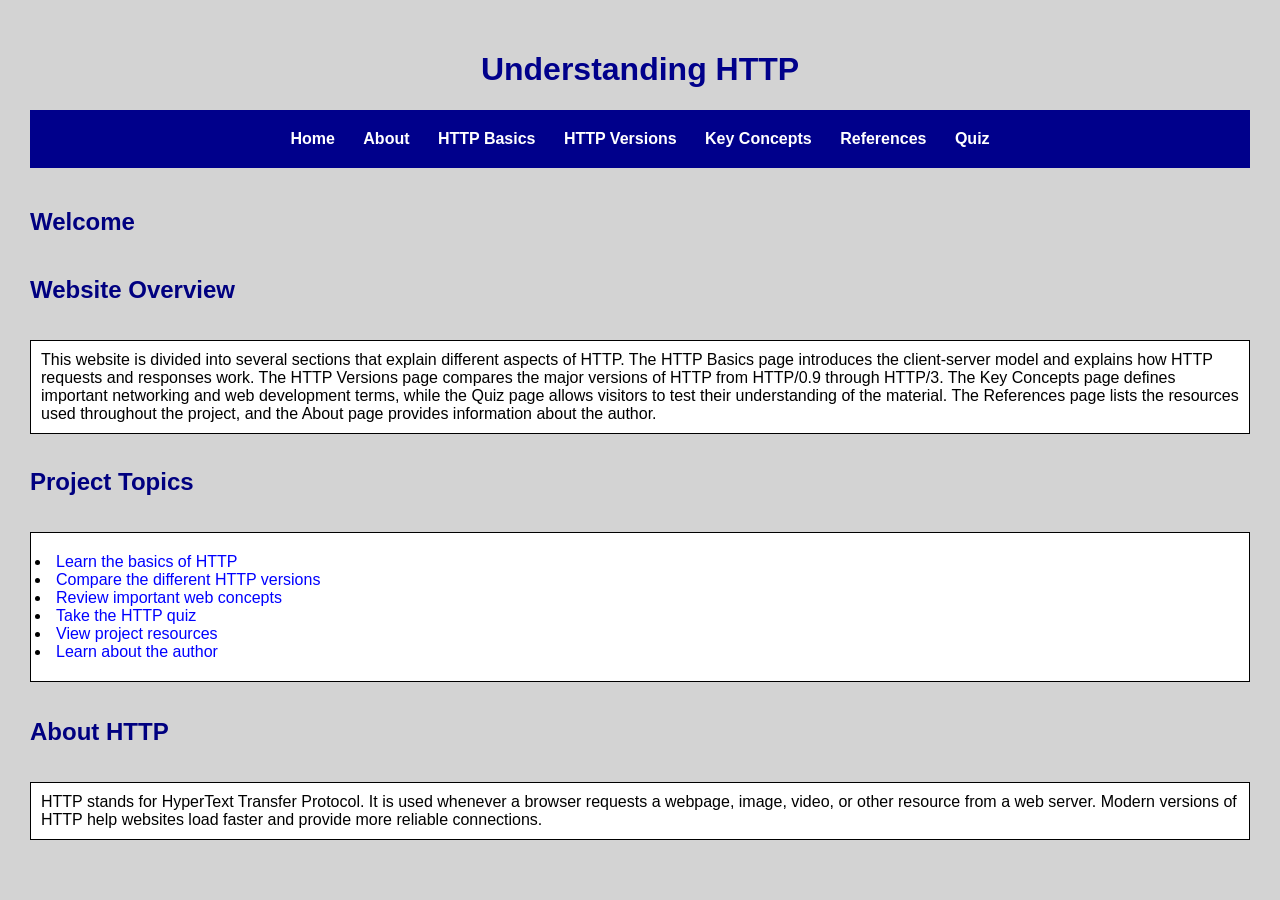
<file: index.html>
<!DOCTYPE html>
<html>

<head>

<!-- Mobile screen settings -->
<meta name="viewport" content="width=device-width, initial-scale=1.0">
    
    <!-- Page title -->
    <title>HTTP Project</title>

    <!-- Mobile screen settings -->
    <meta name="viewport" content="width=device-width, initial-scale=1.0">

    <!-- Connect CSS -->
    <link rel="stylesheet" href="style.css">

</head>

<body>

    <!-- Main title -->
    <h1>Understanding HTTP</h1>

    <!-- Site menu -->
    <nav>
        <a href="index.html">Home</a>
        <a href="About_Me.html">About</a>
        <a href="HTTP_Basics.html">HTTP Basics</a>
        <a href="HTTP_Versions.html">HTTP Versions</a>
        <a href="Key_Concepts.html">Key Concepts</a>
        <a href="References.html">References</a>
        <a href="Quiz.html">Quiz</a>
    </nav>

    <!-- Header -->
    <h2>Welcome</h2>

    <!-- Header -->
    <h2>Website Overview</h2>

    <!-- Paragraph -->
    <p>
        This website is divided into several sections that explain different
        aspects of HTTP. The HTTP Basics page introduces the client-server
        model and explains how HTTP requests and responses work. The HTTP
        Versions page compares the major versions of HTTP from HTTP/0.9
        through HTTP/3. The Key Concepts page defines important networking
        and web development terms, while the Quiz page allows visitors to
        test their understanding of the material. The References page lists
        the resources used throughout the project, and the About page
        provides information about the author.
    </p>

    <!-- Header -->
    <h2>Project Topics</h2>

    <!-- Bullet list -->
    <ul>
        <li>
            <a href="HTTP_Basics.html">Learn the basics of HTTP</a>
        </li>

        <li>
            <a href="HTTP_Versions.html">Compare the different HTTP versions</a>
        </li>

        <li>
            <a href="Key_Concepts.html">Review important web concepts</a>
        </li>

        <li>
            <a href="Quiz.html">Take the HTTP quiz</a>
        </li>

        <li>
            <a href="References.html">View project resources</a>
        </li>

        <li>
            <a href="About_Me.html">Learn about the author</a>
        </li>
    </ul>

    <!-- Header -->
    <h2>About HTTP</h2>

    <!-- Paragraph -->
    <p>
        HTTP stands for HyperText Transfer Protocol. It is used whenever a
        browser requests a webpage, image, video, or other resource from a web
        server. Modern versions of HTTP help websites load faster and provide
        more reliable connections.
    </p>

</body>

</html>
</file>
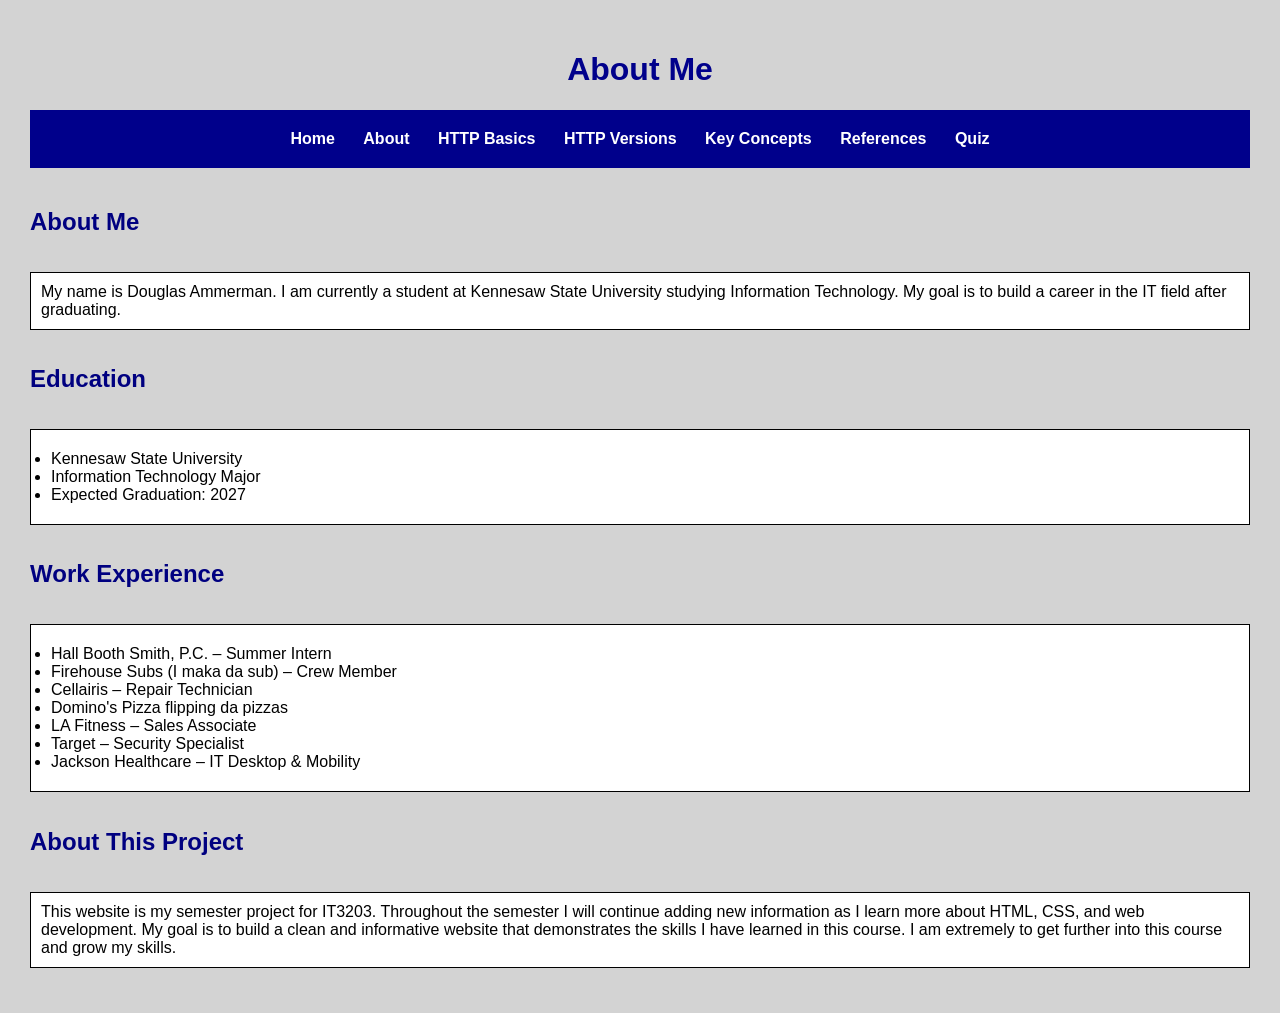
<file: About_Me.html>
<!DOCTYPE html>
<html>

<head>
<!-- Mobile screen settings -->
<meta name="viewport" content="width=device-width, initial-scale=1.0">

    <!-- Page title -->
    <title>About Me</title>

    <!-- Connect CSS -->
    <link rel="stylesheet" href="style.css">

</head>

<body>

    <!-- Main title -->
    <h1>About Me</h1>

   <nav>
    <a href="index.html">Home</a>
    <a href="About_Me.html">About</a>
    <a href="HTTP_Basics.html">HTTP Basics</a>
    <a href="HTTP_Versions.html">HTTP Versions</a>
    <a href="Key_Concepts.html">Key Concepts</a>
    <a href="References.html">References</a>
    <a href="Quiz.html">Quiz</a>
</nav>

    <!-- Header -->
    <h2>About Me</h2>

    <!-- Paragraph -->
    <p>
        My name is Douglas Ammerman. I am currently a student at Kennesaw State
        University studying Information Technology. My goal is to build a career
        in the IT field after graduating.
    </p>

    <!-- Header -->
    <h2>Education</h2>

    <!-- Bullet list -->
    <ul>
        <li>Kennesaw State University</li>
        <li>Information Technology Major</li>
        <li>Expected Graduation: 2027</li>
    </ul>

    <!-- Header -->
    <h2>Work Experience</h2>

    <!-- Bullet list -->
    <ul>
        <li>Hall Booth Smith, P.C. – Summer Intern</li>
        <li>Firehouse Subs (I maka da sub) – Crew Member</li>
        <li>Cellairis – Repair Technician</li>
        <li>Domino's Pizza flipping da pizzas</li>
        <li>LA Fitness – Sales Associate</li>
        <li>Target – Security Specialist</li>
        <li>Jackson Healthcare – IT Desktop & Mobility</li>
    </ul>

    <!-- Header -->
    <h2>About This Project</h2>

    <!-- Paragraph -->
    <p>
        This website is my semester project for IT3203. Throughout the semester
        I will continue adding new information as I learn more about HTML, CSS,
        and web development. My goal is to build a clean and informative website
        that demonstrates the skills I have learned in this course. I am extremely
        to get further into this course and grow my skills.
    </p>

</body>

</html>
</file>
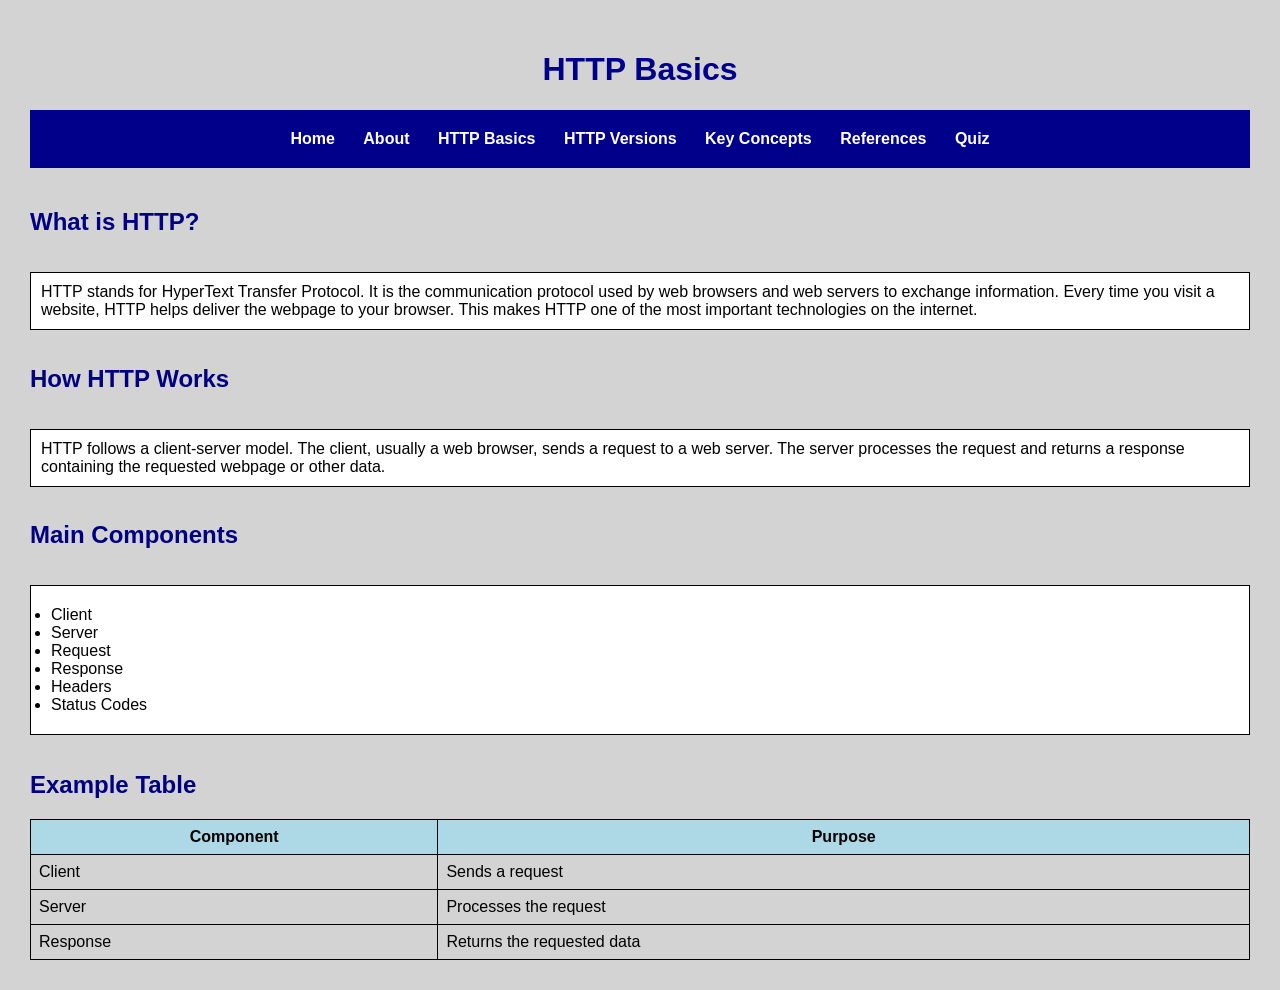
<file: HTTP_Basics.html>
<!DOCTYPE html>
<html>

<head>

    <!-- Mobile screen settings -->
<meta name="viewport" content="width=device-width, initial-scale=1.0">

    <!-- Page title -->
    <title>HTTP Basics</title>

    <!-- Connect CSS -->
    <link rel="stylesheet" href="style.css">

</head>

<body>

    <!-- Main title -->
    <h1>HTTP Basics</h1>

   <nav>
    <a href="index.html">Home</a>
    <a href="About_Me.html">About</a>
    <a href="HTTP_Basics.html">HTTP Basics</a>
    <a href="HTTP_Versions.html">HTTP Versions</a>
    <a href="Key_Concepts.html">Key Concepts</a>
    <a href="References.html">References</a>
    <a href="Quiz.html">Quiz</a>
</nav>

    <!-- Header -->
    <h2>What is HTTP?</h2>

    <!-- Paragraph -->
    <p>
        HTTP stands for HyperText Transfer Protocol. It is the communication
        protocol used by web browsers and web servers to exchange information.
        Every time you visit a website, HTTP helps deliver the webpage to your
        browser. This makes HTTP one of the most important technologies on the
        internet.
    </p>

    <!-- Header -->
    <h2>How HTTP Works</h2>

    <!-- Paragraph -->
    <p>
        HTTP follows a client-server model. The client, usually a web browser,
        sends a request to a web server. The server processes the request and
        returns a response containing the requested webpage or other data.
    </p>

    <!-- Header -->
    <h2>Main Components</h2>

    <!-- Bullet list -->
    <ul>
        <li>Client</li>
        <li>Server</li>
        <li>Request</li>
        <li>Response</li>
        <li>Headers</li>
        <li>Status Codes</li>
    </ul>

    <!-- Header -->
    <h2>Example Table</h2>

    <!-- Table -->
    <table>
        <tr>
            <th>Component</th>
            <th>Purpose</th>
        </tr>

        <tr>
            <td>Client</td>
            <td>Sends a request</td>
        </tr>

        <tr>
            <td>Server</td>
            <td>Processes the request</td>
        </tr>

        <tr>
            <td>Response</td>
            <td>Returns the requested data</td>
        </tr>

    </table>

</body>

</html>
</file>
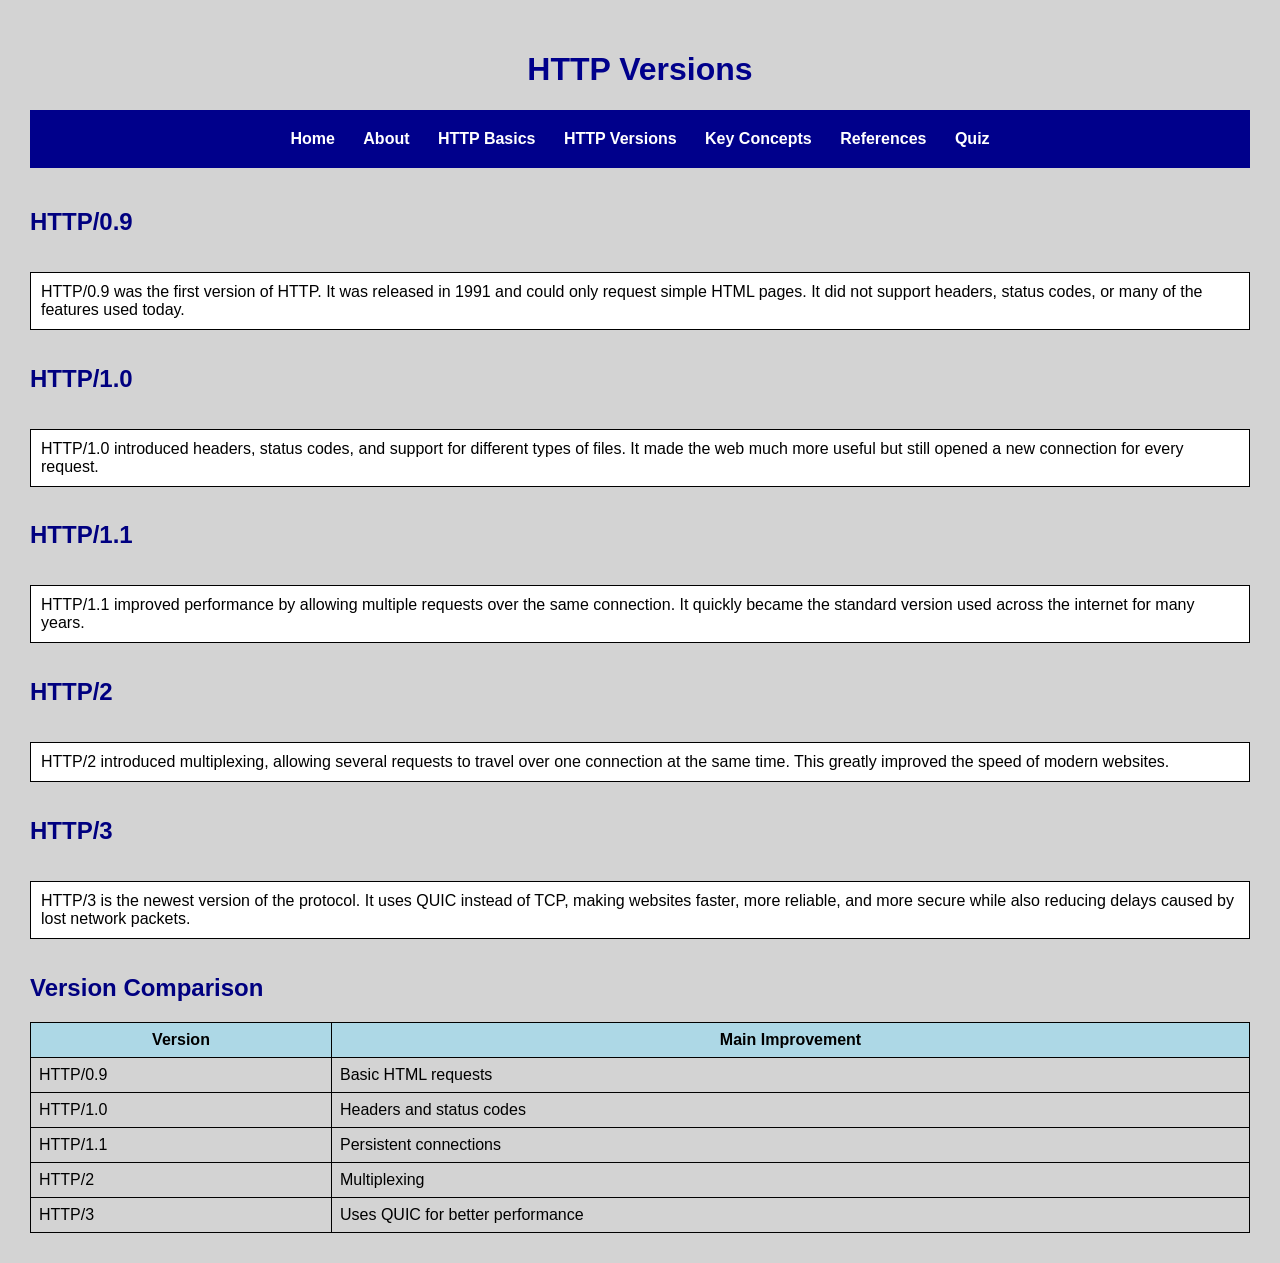
<file: HTTP_Versions.html>
<!DOCTYPE html>
<html>

<head>

    <!-- Mobile screen settings -->
<meta name="viewport" content="width=device-width, initial-scale=1.0">

    <!-- Page title -->
    <title>HTTP Versions</title>

    <!-- Connect CSS -->
    <link rel="stylesheet" href="style.css">

</head>

<body>

    <!-- Main title -->
    <h1>HTTP Versions</h1>

    <nav>
    <a href="index.html">Home</a>
    <a href="About_Me.html">About</a>
    <a href="HTTP_Basics.html">HTTP Basics</a>
    <a href="HTTP_Versions.html">HTTP Versions</a>
    <a href="Key_Concepts.html">Key Concepts</a>
    <a href="References.html">References</a>
    <a href="Quiz.html">Quiz</a>
</nav>

    <!-- Header -->
    <h2>HTTP/0.9</h2>

    <!-- Paragraph -->
    <p>
        HTTP/0.9 was the first version of HTTP. It was released in 1991 and
        could only request simple HTML pages. It did not support headers,
        status codes, or many of the features used today.
    </p>

    <!-- Header -->
    <h2>HTTP/1.0</h2>

    <!-- Paragraph -->
    <p>
        HTTP/1.0 introduced headers, status codes, and support for different
        types of files. It made the web much more useful but still opened a
        new connection for every request.
    </p>

    <!-- Header -->
    <h2>HTTP/1.1</h2>

    <!-- Paragraph -->
    <p>
        HTTP/1.1 improved performance by allowing multiple requests over the
        same connection. It quickly became the standard version used across
        the internet for many years.
    </p>

    <!-- Header -->
    <h2>HTTP/2</h2>

    <!-- Paragraph -->
    <p>
        HTTP/2 introduced multiplexing, allowing several requests to travel
        over one connection at the same time. This greatly improved the speed
        of modern websites.
    </p>

    <!-- Header -->
    <h2>HTTP/3</h2>

    <!-- Paragraph -->
    <p>
        HTTP/3 is the newest version of the protocol. It uses QUIC instead of
        TCP, making websites faster, more reliable, and more secure while also
        reducing delays caused by lost network packets.
    </p>

    <!-- Header -->
    <h2>Version Comparison</h2>

    <!-- Table -->
    <table>
        <tr>
            <th>Version</th>
            <th>Main Improvement</th>
        </tr>

        <tr>
            <td>HTTP/0.9</td>
            <td>Basic HTML requests</td>
        </tr>

        <tr>
            <td>HTTP/1.0</td>
            <td>Headers and status codes</td>
        </tr>

        <tr>
            <td>HTTP/1.1</td>
            <td>Persistent connections</td>
        </tr>

        <tr>
            <td>HTTP/2</td>
            <td>Multiplexing</td>
        </tr>

        <tr>
            <td>HTTP/3</td>
            <td>Uses QUIC for better performance</td>
        </tr>

    </table>

</body>

</html>
</file>
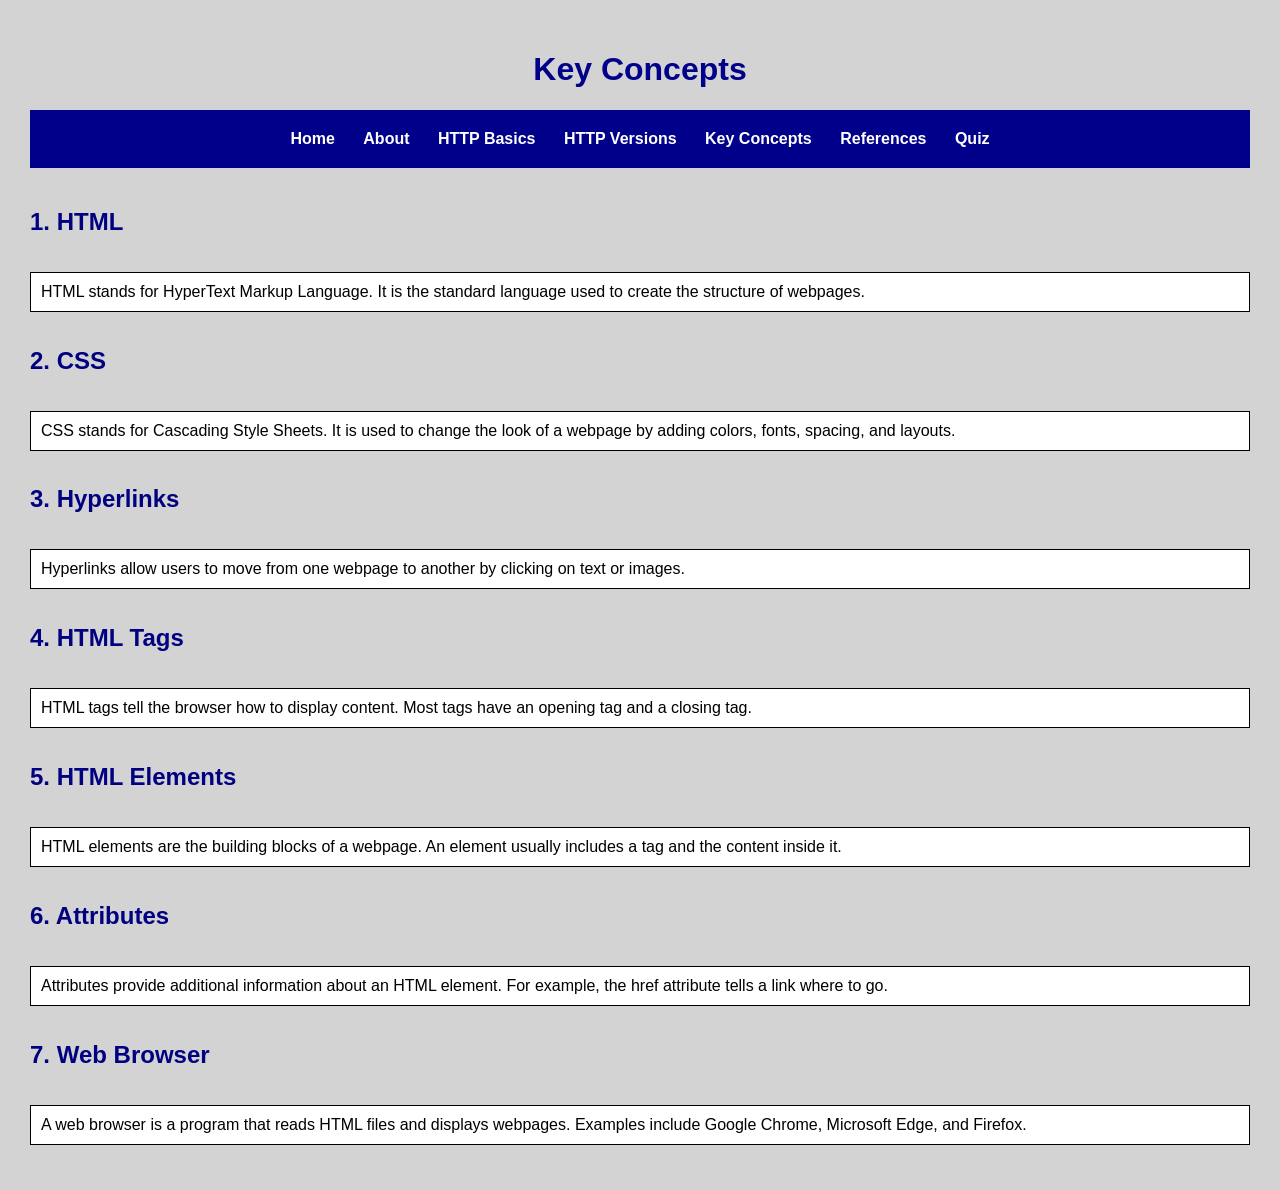
<file: Key_Concepts.html>
<!DOCTYPE html>
<html>

<head>

    <!-- Mobile screen settings -->
<meta name="viewport" content="width=device-width, initial-scale=1.0">
    
    <!-- Page title -->
    <title>Key Concepts</title>

    <!-- Connect CSS -->
    <link rel="stylesheet" href="style.css">

</head>

<body>

    <!-- Main title -->
    <h1>Key Concepts</h1>

<nav>
    <a href="index.html">Home</a>
    <a href="About_Me.html">About</a>
    <a href="HTTP_Basics.html">HTTP Basics</a>
    <a href="HTTP_Versions.html">HTTP Versions</a>
    <a href="Key_Concepts.html">Key Concepts</a>
    <a href="References.html">References</a>
    <a href="Quiz.html">Quiz</a>
</nav>

    <!-- Header -->
    <h2>1. HTML</h2>

    <!-- Paragraph -->
    <p>
        HTML stands for HyperText Markup Language. It is the standard language
        used to create the structure of webpages.
    </p>

    <!-- Header -->
    <h2>2. CSS</h2>

    <!-- Paragraph -->
    <p>
        CSS stands for Cascading Style Sheets. It is used to change the look of
        a webpage by adding colors, fonts, spacing, and layouts.
    </p>

    <!-- Header -->
    <h2>3. Hyperlinks</h2>

    <!-- Paragraph -->
    <p>
        Hyperlinks allow users to move from one webpage to another by clicking
        on text or images.
    </p>

    <!-- Header -->
    <h2>4. HTML Tags</h2>

    <!-- Paragraph -->
    <p>
        HTML tags tell the browser how to display content. Most tags have an
        opening tag and a closing tag.
    </p>

    <!-- Header -->
    <h2>5. HTML Elements</h2>

    <!-- Paragraph -->
    <p>
        HTML elements are the building blocks of a webpage. An element usually
        includes a tag and the content inside it.
    </p>

    <!-- Header -->
    <h2>6. Attributes</h2>

    <!-- Paragraph -->
    <p> 
        Attributes provide additional information about an HTML element. For
        example, the href attribute tells a link where to go.
    </p>

    <!-- Header -->
    <h2>7. Web Browser</h2>

    <!-- Paragraph -->
    <p>
        A web browser is a program that reads HTML files and displays webpages.
        Examples include Google Chrome, Microsoft Edge, and Firefox.
    </p>

</body>

</html>
</file>
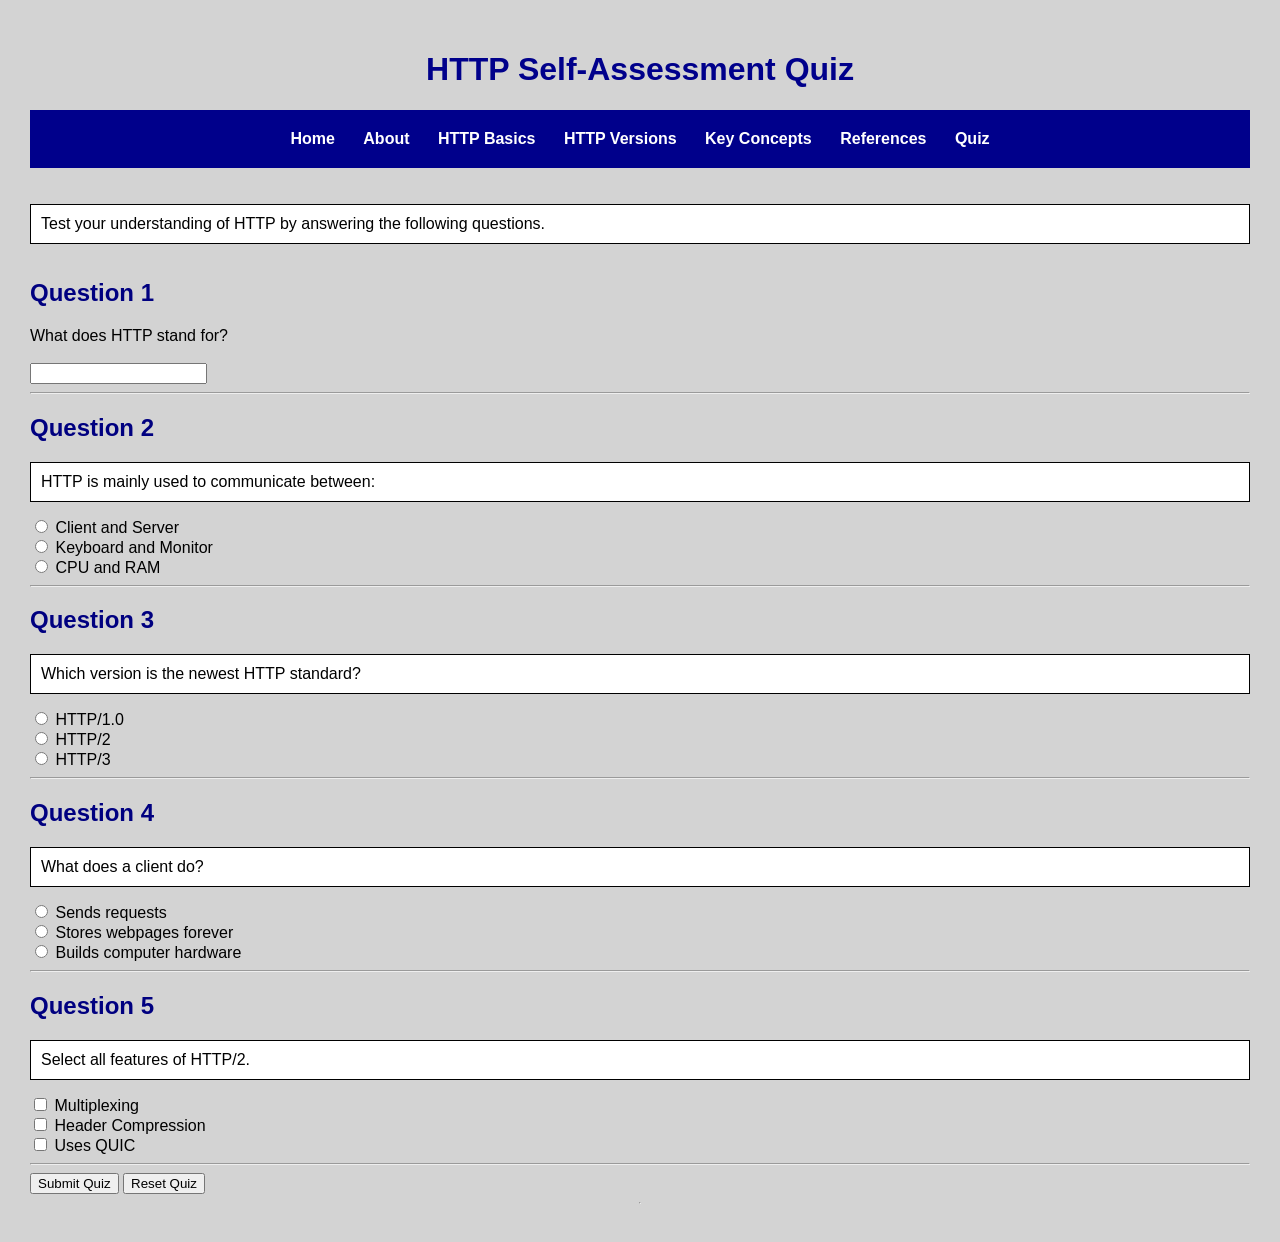
<file: Quiz.html>
<!DOCTYPE html>
<html>

<head>

<!-- Mobile screen settings -->
<meta name="viewport" content="width=device-width, initial-scale=1.0">
    
    <!-- Page title -->
    <title>HTTP Quiz</title>

    <!-- Connect CSS -->
    <link rel="stylesheet" href="style.css">

</head>

<body>

    <!-- Main title -->
    <h1>HTTP Self-Assessment Quiz</h1>

<nav>
    <a href="index.html">Home</a>
    <a href="About_Me.html">About</a>
    <a href="HTTP_Basics.html">HTTP Basics</a>
    <a href="HTTP_Versions.html">HTTP Versions</a>
    <a href="Key_Concepts.html">Key Concepts</a>
    <a href="References.html">References</a>
    <a href="Quiz.html">Quiz</a>
</nav>
    <!-- Small intro -->
    <p>
        Test your understanding of HTTP by answering the following questions.
    </p>

    <!-- Quiz form -->
    <form id="quizForm">

        <!-- Fill in the blank -->
        <h2>Question 1</h2>

        <label for="q1">
            What does HTTP stand for?
        </label>

        <br><br>

        <input type="text" id="q1" name="q1">

        <hr>

        <!-- Multiple choice -->
        <h2>Question 2</h2>

        <p>HTTP is mainly used to communicate between:</p>

        <input type="radio" id="q2a" name="q2" value="A">
        <label for="q2a">Client and Server</label>

        <br>

        <input type="radio" id="q2b" name="q2" value="B">
        <label for="q2b">Keyboard and Monitor</label>

        <br>

        <input type="radio" id="q2c" name="q2" value="C">
        <label for="q2c">CPU and RAM</label>

        <hr>

        <!-- Multiple choice -->
        <h2>Question 3</h2>

        <p>Which version is the newest HTTP standard?</p>

        <input type="radio" id="q3a" name="q3" value="A">
        <label for="q3a">HTTP/1.0</label>

        <br>

        <input type="radio" id="q3b" name="q3" value="B">
        <label for="q3b">HTTP/2</label>

        <br>

        <input type="radio" id="q3c" name="q3" value="C">
        <label for="q3c">HTTP/3</label>

        <hr>

        <!-- Multiple choice -->
        <h2>Question 4</h2>

        <p>What does a client do?</p>

        <input type="radio" id="q4a" name="q4" value="A">
        <label for="q4a">Sends requests</label>

        <br>

        <input type="radio" id="q4b" name="q4" value="B">
        <label for="q4b">Stores webpages forever</label>

        <br>

        <input type="radio" id="q4c" name="q4" value="C">
        <label for="q4c">Builds computer hardware</label>

        <hr>

        <!-- Multiple selection -->
        <h2>Question 5</h2>

        <p>Select all features of HTTP/2.</p>

        <input type="checkbox" id="q5a" name="q5" value="A">
        <label for="q5a">Multiplexing</label>

        <br>

        <input type="checkbox" id="q5b" name="q5" value="B">
        <label for="q5b">Header Compression</label>

        <br>

        <input type="checkbox" id="q5c" name="q5" value="C">
        <label for="q5c">Uses QUIC</label>

        <hr>

        <!-- Buttons -->
        <button type="submit">Submit Quiz</button>

        <button type="reset">Reset Quiz</button>

    </form>

    <hr>

    <!-- Quiz results -->
    <div id="results">

    </div>

    <!-- JavaScript file -->
    <script src="quiz.js"></script>

</body>

</html>
</file>
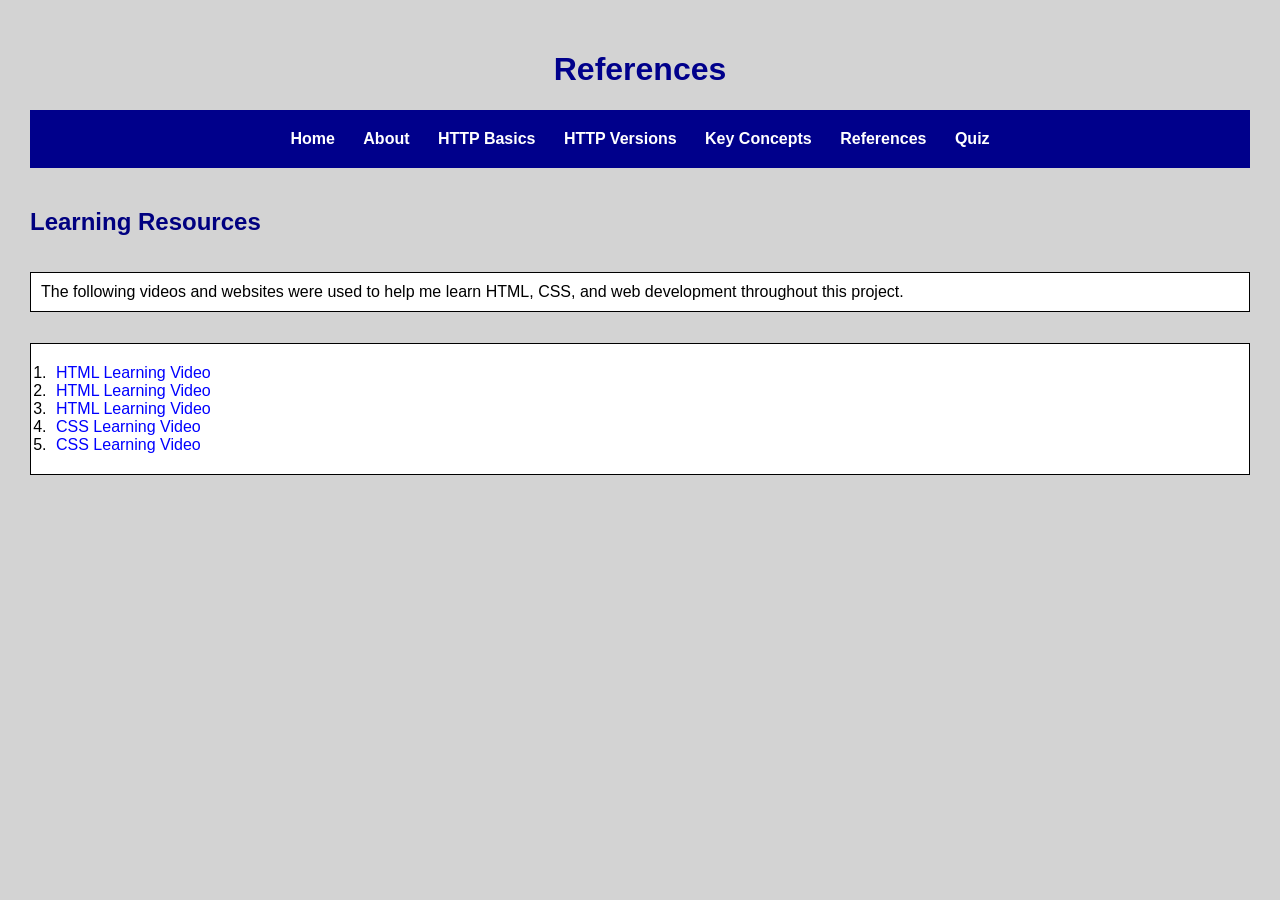
<file: References.html>
<!DOCTYPE html>
<html>

<head>

<!-- Mobile screen settings -->
<meta name="viewport" content="width=device-width, initial-scale=1.0">
    
    <!-- Page title -->
    <title>References</title>

    <!-- Connect CSS -->
    <link rel="stylesheet" href="style.css">

</head>

<body>

    <!-- Main title -->
    <h1>References</h1>

  <nav>
    <a href="index.html">Home</a>
    <a href="About_Me.html">About</a>
    <a href="HTTP_Basics.html">HTTP Basics</a>
    <a href="HTTP_Versions.html">HTTP Versions</a>
    <a href="Key_Concepts.html">Key Concepts</a>
    <a href="References.html">References</a>
    <a href="Quiz.html">Quiz</a>
</nav>

    <!-- Header -->
    <h2>Learning Resources</h2>

    <!-- Paragraph -->
    <p>
        The following videos and websites were used to help me learn HTML,
        CSS, and web development throughout this project.
    </p>

    <!-- Number list -->
    <ol>
        <li><a href="https://www.youtube.com/watch?v=FQdaUv95mR8&t=1865s" target="_blank">HTML Learning Video</a></li>
        <li><a href="https://www.youtube.com/watch?v=salY_Sm6mv4" target="_blank">HTML Learning Video</a></li>
        <li><a href="https://www.youtube.com/watch?v=PlxWf493en4" target="_blank">HTML Learning Video</a></li>
        <li><a href="https://www.youtube.com/watch?v=1PnVor36_40" target="_blank">CSS Learning Video</a></li>
        <li><a href="https://www.youtube.com/watch?v=r1xBCi5SOjw" target="_blank">CSS Learning Video</a></li>
    </ol>

</body>

</html>
</file>
<file: style.css>
/* Whole page */
body {
    display: flex;
    flex-direction: column;
    font-family: Arial, sans-serif;
    background-color: lightgray;
    color: black;
    margin: 20px;
    padding: 10px;
}

/* Main title */
h1 {
    color: darkblue;
    text-align: center;
}

/* Sub headers */
h2 {
    color: navy;
}

/* Links */
a {
    color: blue;
    text-decoration: none;
    padding: 5px;
}

/* Mouse over link */
a:hover {
    color: red;
}

/* Paragraphs */
p {
    background-color: white;
    border: 1px solid black;
    padding: 10px;
    margin-bottom: 15px;
}

/* Bullet list */
ul {
    background-color: white;
    border: 1px solid black;
    padding: 20px;
}

/* Number list */
ol {
    background-color: white;
    border: 1px solid black;
    padding: 20px;
}

/* Table */
table {
    width: 100%;
    border-collapse: collapse;
}

/* Table header */
th {
    border: 1px solid black;
    background-color: lightblue;
    padding: 8px;
}

/* Table cells */
td {
    border: 1px solid black;
    padding: 8px;
}
/* Correct answer */
.correct {
    border: 1px solid green;
    background-color: lightgreen;
    padding: 10px;
    margin: 10px 0;
}

/* Incorrect answer */
.incorrect {
    border: 1px solid red;
    background-color: lightpink;
    padding: 10px;
    margin: 10px 0;
}

/* Passing score */
.pass {
    color: darkgreen;
    border: 2px solid green;
    padding: 10px;
    margin-top: 20px;
}

/* Failing score */
.fail {
    color: darkred;
    border: 2px solid red;
    padding: 10px;
    margin-top: 20px;
}
/* Navigation menu */
nav {
    background-color: darkblue;
    padding: 12px;
    text-align: center;
    margin-bottom: 20px;
}

/* Navigation links */
nav a {
    color: white;
    text-decoration: none;
    padding: 10px 15px;
    display: inline-block;
    font-weight: bold;
}

/* Mouse over navigation link */
nav a:hover {
    background-color: navy;
    border-radius: 5px;
}
/* Navigation menu */
nav {
    background-color: darkblue;
    padding: 10px;
    text-align: center;
    margin-bottom: 20px;
}

/* Navigation links */
nav a {
    color: white;
    padding: 10px 12px;
    display: inline-block;
    font-weight: bold;
}

/* Navigation mouse over */
nav a:hover {
    background-color: navy;
    color: white;
}

/* Tablet screen */
@media screen and (max-width: 800px) {

    /* Smaller page spacing */
    body {
        margin: 10px;
        padding: 5px;
    }

    /* Allow menu links to wrap */
    nav a {
        padding: 8px;
    }
}

/* Phone screen */
@media screen and (max-width: 500px) {

    /* Stack menu links */
    nav a {
        display: block;
        border-bottom: 1px solid white;
    }

    /* Smaller main title */
    h1 {
        font-size: 26px;
    }

    /* Smaller headers */
    h2 {
        font-size: 20px;
    }
}
</file>
